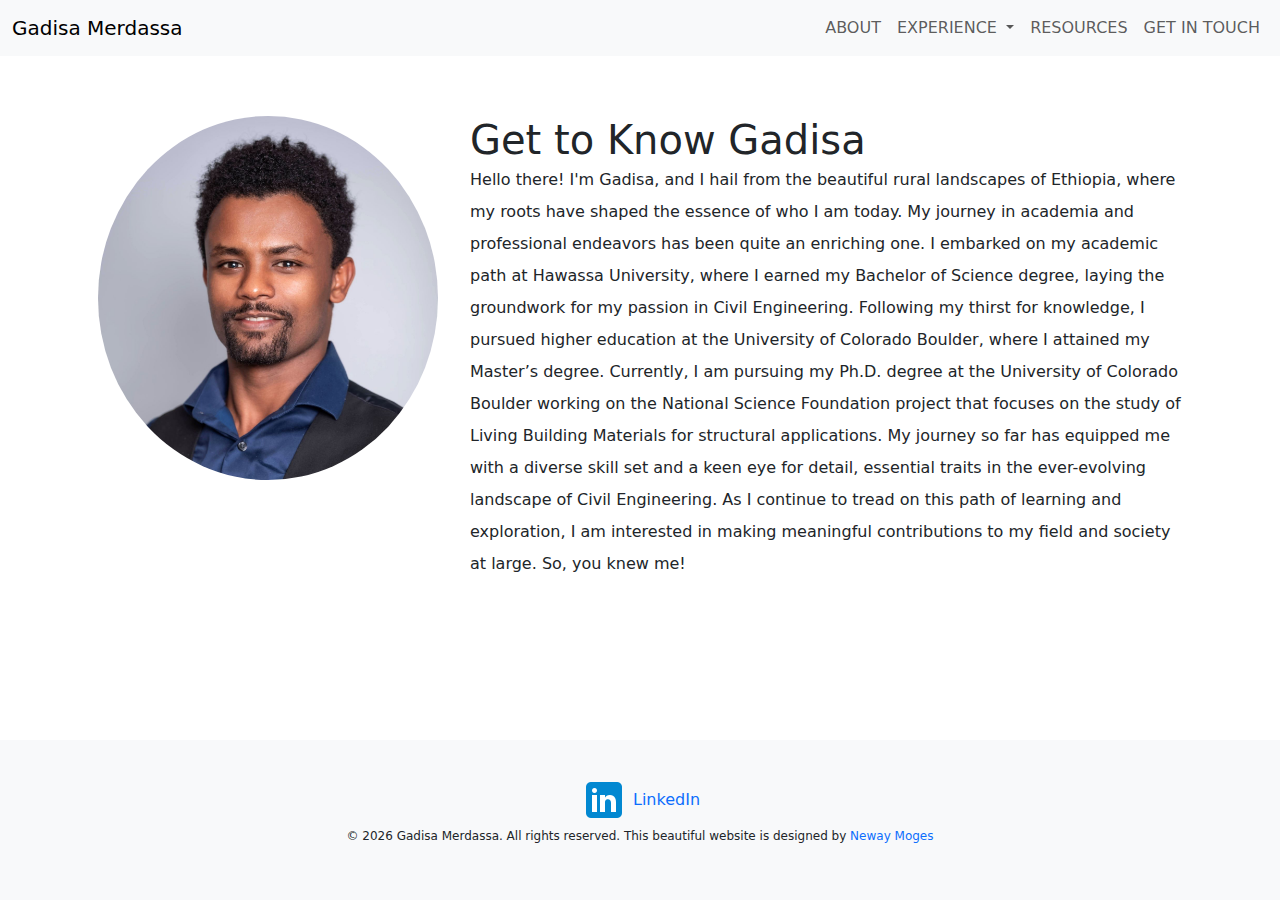
<file: index.html>
<!DOCTYPE html>
<html lang="en">
<head>
    <meta charset="utf-8">
    <meta name="viewport" content="width=device-width, initial-scale=1">
    <title>Gadisa Merdassa</title>
    <link rel="stylesheet"  href="css/styles.css">
    <link href="https://cdn.jsdelivr.net/npm/bootstrap@5.3.3/dist/css/bootstrap.min.css" rel="stylesheet"
          integrity="sha384-QWTKZyjpPEjISv5WaRU9OFeRpok6YctnYmDr5pNlyT2bRjXh0JMhjY6hW+ALEwIH" crossorigin="anonymous">

    <link rel="apple-touch-icon" sizes="180x180" href="./images/apple-touch-icon.png">
    <link rel="icon" type="image/png" sizes="32x32" href="./images/favicon-32x32.png">
    <link rel="icon" type="image/png" sizes="16x16" href="./images/favicon-16x16.png">
    <link rel="manifest" href="./images/site.webmanifest">
</head>
<body>
<nav class="navbar navbar-expand-lg bg-body-tertiary fixed-top">
    <div class="container-fluid">
        <a class="navbar-brand" href="./">Gadisa Merdassa</a>
        <button class="navbar-toggler" type="button" data-bs-toggle="collapse" data-bs-target="#navbarNav"
                aria-controls="navbarNav" aria-expanded="false" aria-label="Toggle navigation">
            <span class="navbar-toggler-icon"></span>
        </button>
        <div class="collapse navbar-collapse" id="navbarNav">
            <ul class="navbar-nav ms-auto">
                <li class="nav-item">
                    <a class="nav-link" aria-current="page" href="./">ABOUT</a>
                </li>
                <li class="nav-item dropdown">
                    <a class="nav-link dropdown-toggle" href="#" id="navbarDropdown" role="button"
                       data-bs-toggle="dropdown" aria-expanded="false">
                        EXPERIENCE
                    </a>
                    <ul class="dropdown-menu" aria-labelledby="navbarDropdown">
                        <li><a class="dropdown-item" href="subIndexes/education">Education</a></li>
                        <li><a class="dropdown-item" href="subIndexes/workExperience">Work History</a></li>
                    </ul>
                </li>
                <li class="nav-item">
                    <a class="nav-link" href="subIndexes/resources">RESOURCES</a>
                </li>
                <li class="nav-item">
                    <a class="nav-link" href="subIndexes/contact">GET IN TOUCH</a>
                </li>
            </ul>
        </div>

    </div>
</nav>
<section class="content" style="padding-top: 100px">
    <div class="container d-flex flex-wrap align-items-start justify-content-center">
        <div class="img-container col-md-4 p-3">
            <img src="images/gadisa-pic.jpg" alt="Gadisa Merdassa" class="img-fluid rounded-circle">
        </div>
        <div class="text-container col-md-8 p-3 content">
            <h1 class="text-dark mb-0">Get to Know Gadisa</h1>
            <p>Hello there! I'm Gadisa, and I hail from the beautiful rural landscapes of Ethiopia,
                where my roots have shaped the essence of who I am today. My journey in academia and professional
                endeavors has been quite an enriching one. I embarked on my academic path at Hawassa University, where
                I earned my Bachelor of Science degree, laying the groundwork for my passion in Civil Engineering.
                Following my
                thirst for knowledge, I pursued higher education at the University of Colorado Boulder, where I attained
                my Master’s degree.
                Currently, I am pursuing my Ph.D. degree at the University of Colorado Boulder working on the National
                Science Foundation project that
                focuses on the study of Living Building Materials for structural applications. My journey so far has
                equipped me with a diverse
                skill set and a keen eye for detail, essential traits in the ever-evolving landscape of Civil
                Engineering. As I continue to tread
                on this path of learning and exploration, I am interested in making meaningful contributions to my field
                and society at large.
                So, you knew me!</p>
        </div>
    </div>
</section>

<!-- Footer starts here -->
<footer class="bg-body-tertiary text-center text-lg-start footer">
    <!-- Footer content -->
    <div class="text-center p-3">
        <a href="https://www.linkedin.com/in/gadisaw1" style="text-decoration: none"><img
                src="./images/linkedIn-icon.png"
                alt="https://icons8.com/icon/13930/linkedin"> LinkedIn</a>
        <p class="copy-right" style="font-size: 0.75rem;">&copy;
            <script>document.write(new Date().getFullYear())</script>
            Gadisa Merdassa.
            All rights reserved. This beautiful website is designed by
            <a href="https://mogesneway.github.io/newaymoges.io" target="_blank" style="text-decoration: none">Neway
                Moges</a>
        </p>
    </div>
</footer>
<!-- Footer ends here -->

<script src="https://cdn.jsdelivr.net/npm/bootstrap@5.3.3/dist/js/bootstrap.bundle.min.js"
        integrity="sha384-YvpcrYf0tY3lHB60NNkmXc5s9fDVZLESaAA55NDzOxhy9GkcIdslK1eN7N6jIeHz"
        crossorigin="anonymous"></script>
</body>
</html>
</file>
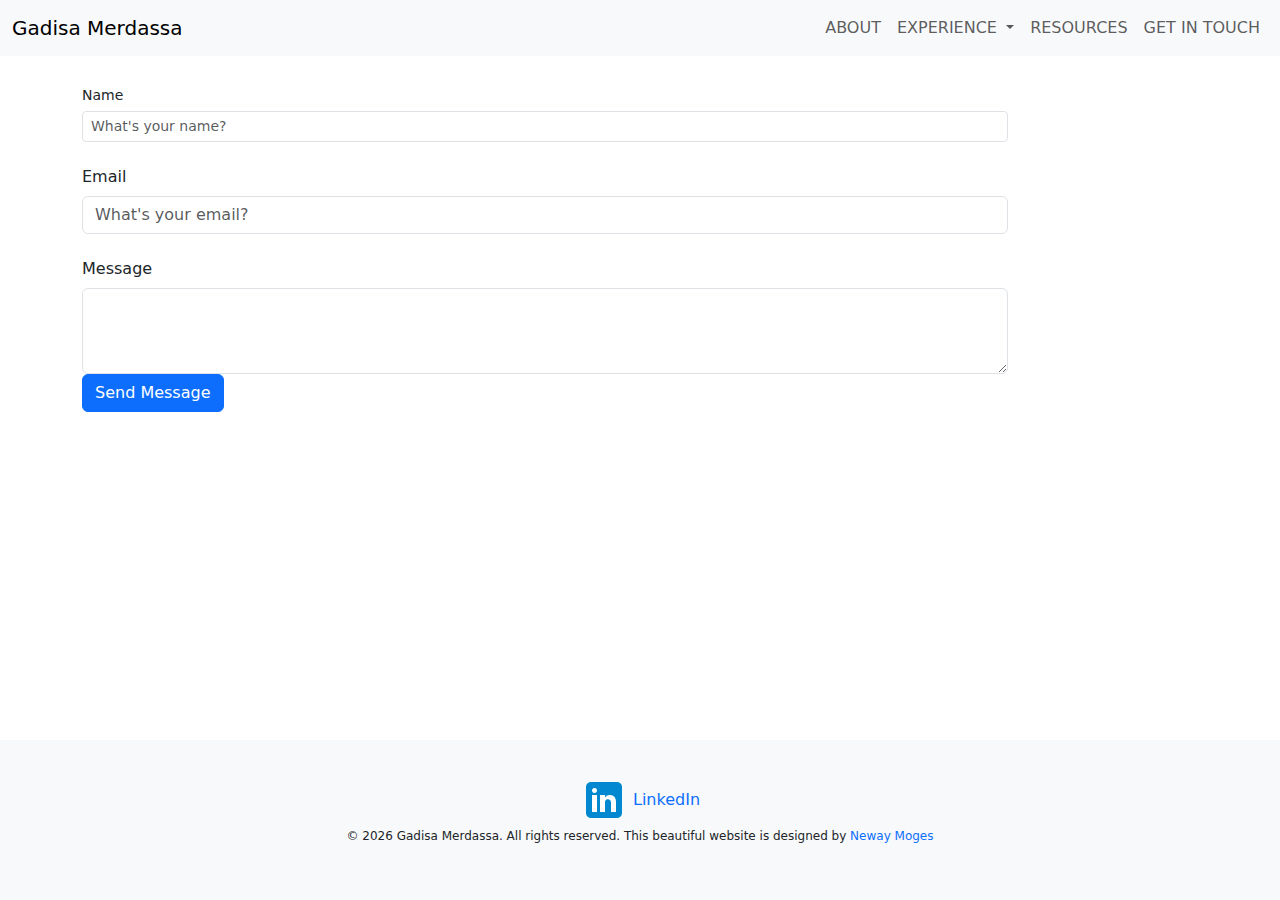
<file: subIndexes/contact.html>
<!DOCTYPE html>
<html lang="en">
<head>
    <meta charset="UTF-8">
    <meta name="viewport" content="width=device-width, initial-scale=1.0">
    <title>Get in touch</title>
    <link rel="stylesheet" type="text/css" href="../css/styles.css">
    <link href="https://cdn.jsdelivr.net/npm/bootstrap@5.3.3/dist/css/bootstrap.min.css" rel="stylesheet"
          integrity="sha384-QWTKZyjpPEjISv5WaRU9OFeRpok6YctnYmDr5pNlyT2bRjXh0JMhjY6hW+ALEwIH" crossorigin="anonymous">
    <link rel="apple-touch-icon" sizes="180x180" href="../images/apple-touch-icon.png">
    <link rel="icon" type="image/png" sizes="32x32" href="../images/favicon-32x32.png">
    <link rel="icon" type="image/png" sizes="16x16" href="../images/favicon-16x16.png">
    <link rel="manifest" href="../images/site.webmanifest">
</head>
<body>
<!--NAV BAR-->
<nav class="navbar navbar-expand-lg bg-body-tertiary fixed-top">
    <div class="container-fluid">
        <a class="navbar-brand" href="../">Gadisa Merdassa</a>
        <button class="navbar-toggler" type="button" data-bs-toggle="collapse" data-bs-target="#navbarNav"
                aria-controls="navbarNav" aria-expanded="false" aria-label="Toggle navigation">
            <span class="navbar-toggler-icon"></span>
        </button>
        <div class="collapse navbar-collapse" id="navbarNav">
            <ul class="navbar-nav ms-auto">
                <li class="nav-item">
                    <a class="nav-link" aria-current="page" href="../">ABOUT</a>
                </li>
                <li class="nav-item dropdown">
                    <a class="nav-link dropdown-toggle" href="#" id="navbarDropdown" role="button"
                       data-bs-toggle="dropdown" aria-expanded="false">
                        EXPERIENCE
                    </a>
                    <ul class="dropdown-menu" aria-labelledby="navbarDropdown">
                        <li><a class="dropdown-item" href="./education">Education</a></li>
                        <li><a class="dropdown-item" href="./workExperience">Work History</a></li>
                    </ul>
                </li>
                <li class="nav-item">
                    <a class="nav-link" href="./resources">RESOURCES</a>
                </li>
                <li class="nav-item">
                    <a class="nav-link" href="contact">GET IN TOUCH</a>
                </li>
            </ul>
        </div>
    </div>
</nav>
<!-- Navigation bar Ends here-->
<form style="padding-top: 80px" action="https://api.web3forms.com/submit" method="POST">
    <div class="container content">
        <input type="hidden" name="access_key" value="175dc615-31f1-4c10-95f2-e590d2409f44">
        <div class="row mb-3">
            <label for="colFormLabelSm" class="col-sm-3 col-form-label col-form-label-sm">Name</label>
            <div class="col-sm-10">
                <input type="text" name="name" class="form-control form-control-sm" id="colFormLabelSm"
                       placeholder="What's your name?" required>
            </div>
        </div>
        <div class="row mb-3">
            <label for="colFormLabel" class="col-sm-3 col-form-label">Email</label>
            <div class="col-sm-10">
                <input type="email" name="email" class="form-control" id="colFormLabel" placeholder="What's your email?"
                       required>
            </div>
        </div>
        <div class="row mb-3">
            <label for="exampleFormControlTextarea1" class="col-sm-3 col-form-label">Message</label>
            <div class="col-sm-10">
                <textarea name="message" class="form-control" id="exampleFormControlTextarea1" rows="3"
                          required></textarea>
            </div>
            <div class="col-12">
                <button class="btn btn-primary" type="submit">Send Message</button>
            </div>
        </div>
    </div>
</form>
<!-- Footer starts here -->
<footer class="bg-body-tertiary text-center text-lg-start footer" style="margin-top: auto;">
    <!-- Footer content -->
    <div class="text-center p-3">
        <a href="https://www.linkedin.com/in/gadisaw1" style="text-decoration: none"><img
                src="../images/linkedIn-icon.png"
                alt="https://icons8.com/icon/13930/linkedin"> LinkedIn</a>
        <p class="copy-right" style="font-size: 0.75rem;">&copy;
            <script>document.write(new Date().getFullYear())</script>
            Gadisa Merdassa.
            All rights reserved. This beautiful website is designed by
            <a href="https://mogesneway.github.io/newaymoges.io" target="_blank" style="text-decoration: none">Neway
                Moges</a>
        </p>
    </div>
</footer>
<!-- Footer ends here -->

<script src="https://cdn.jsdelivr.net/npm/bootstrap@5.3.3/dist/js/bootstrap.bundle.min.js"
        integrity="sha384-YvpcrYf0tY3lHB60NNkmXc5s9fDVZLESaAA55NDzOxhy9GkcIdslK1eN7N6jIeHz"
        crossorigin="anonymous"></script>
</body>
</html>
</file>
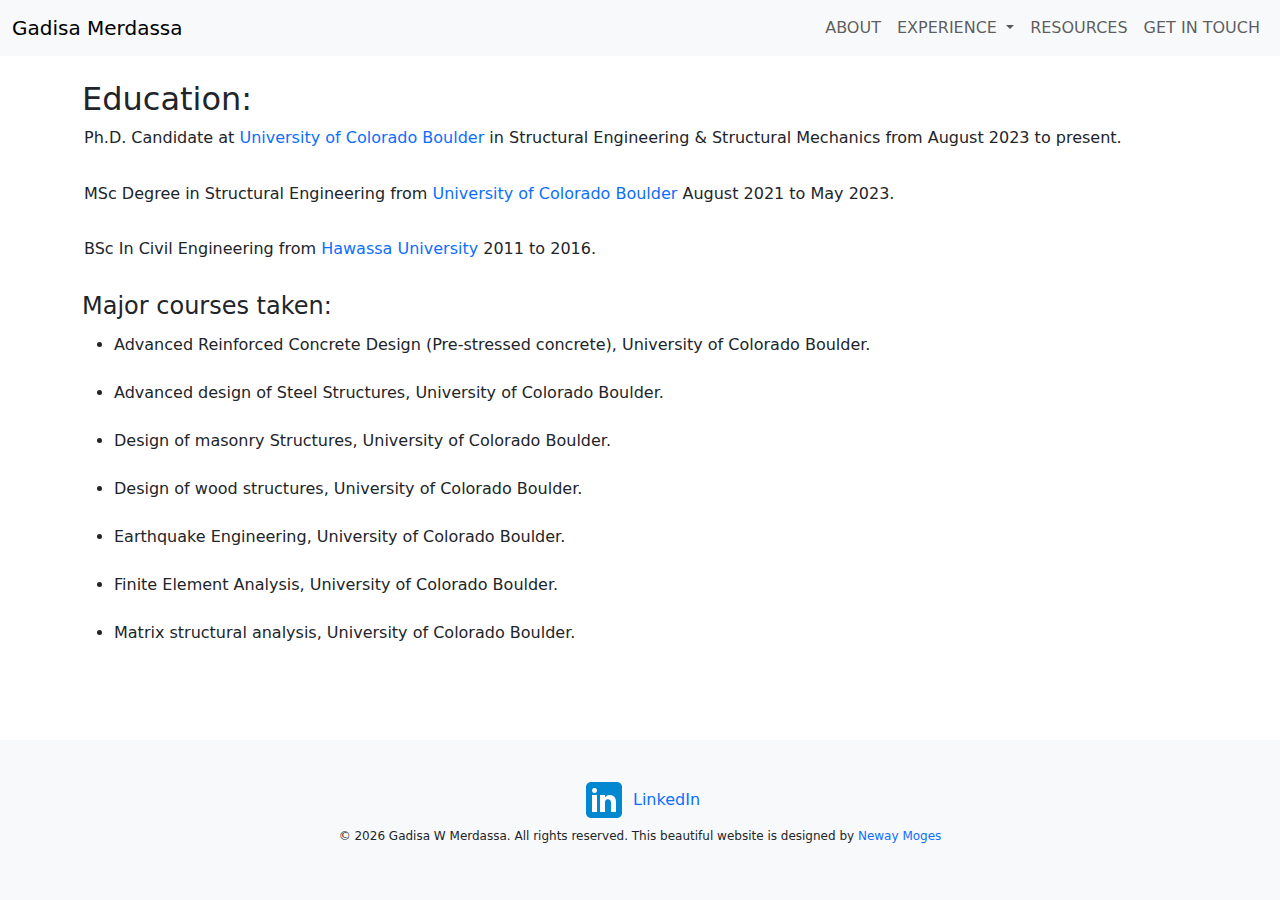
<file: subIndexes/education.html>
<!doctype html>
<html lang="en">
<head>
    <meta charset="utf-8">
    <meta name="viewport" content="width=device-width, initial-scale=1">
    <title>Education</title>
    <link rel="stylesheet" type="text/css" href="../css/styles.css">
    <link href="https://cdn.jsdelivr.net/npm/bootstrap@5.3.3/dist/css/bootstrap.min.css" rel="stylesheet"
          integrity="sha384-QWTKZyjpPEjISv5WaRU9OFeRpok6YctnYmDr5pNlyT2bRjXh0JMhjY6hW+ALEwIH" crossorigin="anonymous">
    <link rel="apple-touch-icon" sizes="180x180" href="../images/apple-touch-icon.png">
    <link rel="icon" type="image/png" sizes="32x32" href="../images/favicon-32x32.png">
    <link rel="icon" type="image/png" sizes="16x16" href="../images/favicon-16x16.png">
    <link rel="manifest" href="../images/site.webmanifest">
</head>
<body>
    <!--NAV BAR-->
    <nav class="navbar navbar-expand-lg bg-body-tertiary fixed-top">
        <div class="container-fluid">
            <a class="navbar-brand" href="../">Gadisa Merdassa</a>
            <button class="navbar-toggler" type="button" data-bs-toggle="collapse" data-bs-target="#navbarNav"
                    aria-controls="navbarNav" aria-expanded="false" aria-label="Toggle navigation">
                <span class="navbar-toggler-icon"></span>
            </button>
            <div class="collapse navbar-collapse" id="navbarNav">
                <ul class="navbar-nav ms-auto">
                    <li class="nav-item">
                        <a class="nav-link" aria-current="page" href="../">ABOUT</a>
                    </li>
                    <li class="nav-item dropdown">
                        <a class="nav-link dropdown-toggle" href="#" id="navbarDropdown" role="button"
                           data-bs-toggle="dropdown" aria-expanded="false">
                            EXPERIENCE
                        </a>
                        <ul class="dropdown-menu" aria-labelledby="navbarDropdown">
                            <li><a class="dropdown-item" href="./education">Education</a></li>
                            <li><a class="dropdown-item" href="./workExperience">Work History</a></li>

                        </ul>
                    </li>
                    <li class="nav-item">
                        <a class="nav-link" href="#">RESOURCES</a>
                    </li>
                    <li class="nav-item">
                        <a class="nav-link" href="contact">GET IN TOUCH</a>
                    </li>
                </ul>
            </div>
        </div>
    </nav>
    <!-- Navigation bar Ends here-->
    <section class="content">
        <div class="container">
            <div class="text-dark" style="padding-top: 80px">
                <h2>Education:</h2>
                <h6>Ph.D. Candidate at <a href="https://www.colorado.edu
" target="_blank" style="text-decoration: none">University of Colorado Boulder</a> in Structural Engineering &
                    Structural Mechanics
                    from August 2023 to present.</h6><br>
                <h6>MSc Degree in Structural Engineering from <a href="https://www.colorado.edu
" target="_blank" style="text-decoration: none">University of Colorado Boulder</a> August 2021 to May 2023.</h6><br>
                <h6>BSc In Civil Engineering from <a href="https://www.hu.edu.et
" target="_blank" style="text-decoration: none">Hawassa University</a> 2011 to 2016.</h6><br>
                <h4>Major courses taken:</h4>
                <ul>
                    <li><p>Advanced Reinforced Concrete Design (Pre-stressed concrete), University of Colorado
                        Boulder.</p></li>
                    <li><p>Advanced design of Steel Structures, University of Colorado Boulder.</p></li>
                    <li><p>Design of masonry Structures, University of Colorado Boulder.</p></li>
                    <li><p>Design of wood structures, University of Colorado Boulder.</p></li>
                    <li><p>Earthquake Engineering, University of Colorado Boulder.</p></li>
                    <li><p>Finite Element Analysis, University of Colorado Boulder.</p></li>
                    <li><p>Matrix structural analysis, University of Colorado Boulder.</p></li>
                </ul>
            </div>
        </div>
    </section>

<footer class="bg-body-tertiary text-center text-lg-start footer" style="margin-top: auto;">
    <!-- Footer content -->
    <div class="text-center p-3">
        <a href="https://www.linkedin.com/in/gadisaw1" style="text-decoration: none"><img
                src="../images/linkedIn-icon.png"
                alt="https://icons8.com/icon/13930/linkedin"> LinkedIn</a>
        <p class="copy-right" style="font-size: .75rem;">&copy;
            <script>document.write(new Date().getFullYear())</script>
            Gadisa W Merdassa.
            All rights reserved. This beautiful website is designed by
            <a href="https://mogesneway.github.io/newaymoges.io" target="_blank" style="text-decoration: none">Neway
                Moges</a></p>
    </div>
</footer>

<script src="https://cdn.jsdelivr.net/npm/bootstrap@5.3.3/dist/js/bootstrap.bundle.min.js"
        integrity="sha384-YvpcrYf0tY3lHB60NNkmXc5s9fDVZLESaAA55NDzOxhy9GkcIdslK1eN7N6jIeHz"
        crossorigin="anonymous"></script>
</body>
</html>
</file>
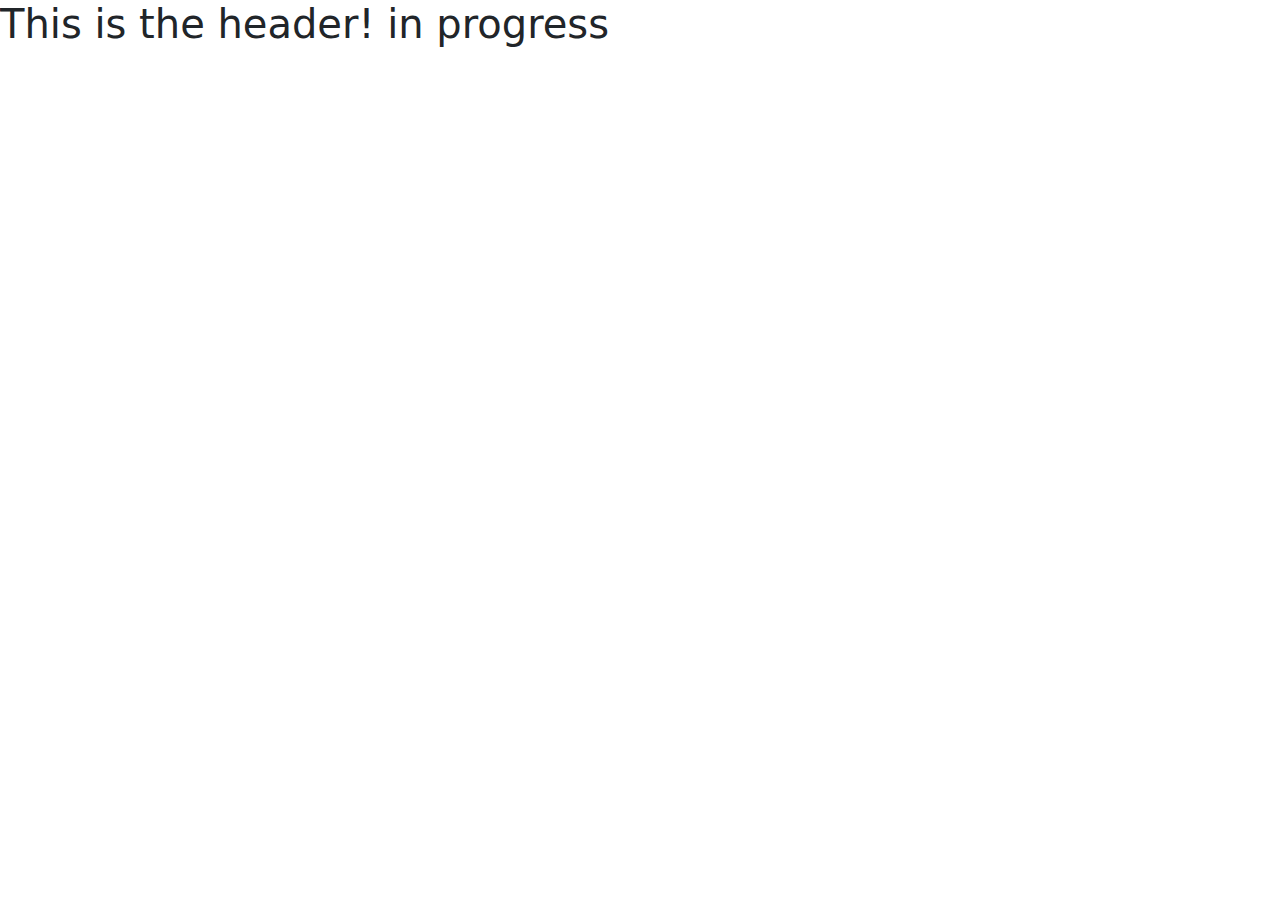
<file: subIndexes/header.html>
<!doctype html>
<html lang="en">
  <head>
    <meta charset="utf-8">
    <meta name="viewport" content="width=device-width, initial-scale=1">
    <title>header</title>
    <link href="https://cdn.jsdelivr.net/npm/bootstrap@5.3.3/dist/css/bootstrap.min.css" rel="stylesheet"
          integrity="sha384-QWTKZyjpPEjISv5WaRU9OFeRpok6YctnYmDr5pNlyT2bRjXh0JMhjY6hW+ALEwIH" crossorigin="anonymous">
  </head>
  <body>
    <h1>This is the header! in progress</h1>
    <script src="https://cdn.jsdelivr.net/npm/bootstrap@5.3.3/dist/js/bootstrap.bundle.min.js"
            integrity="sha384-YvpcrYf0tY3lHB60NNkmXc5s9fDVZLESaAA55NDzOxhy9GkcIdslK1eN7N6jIeHz"
            crossorigin="anonymous"></script>
  </body>
</html>
</file>
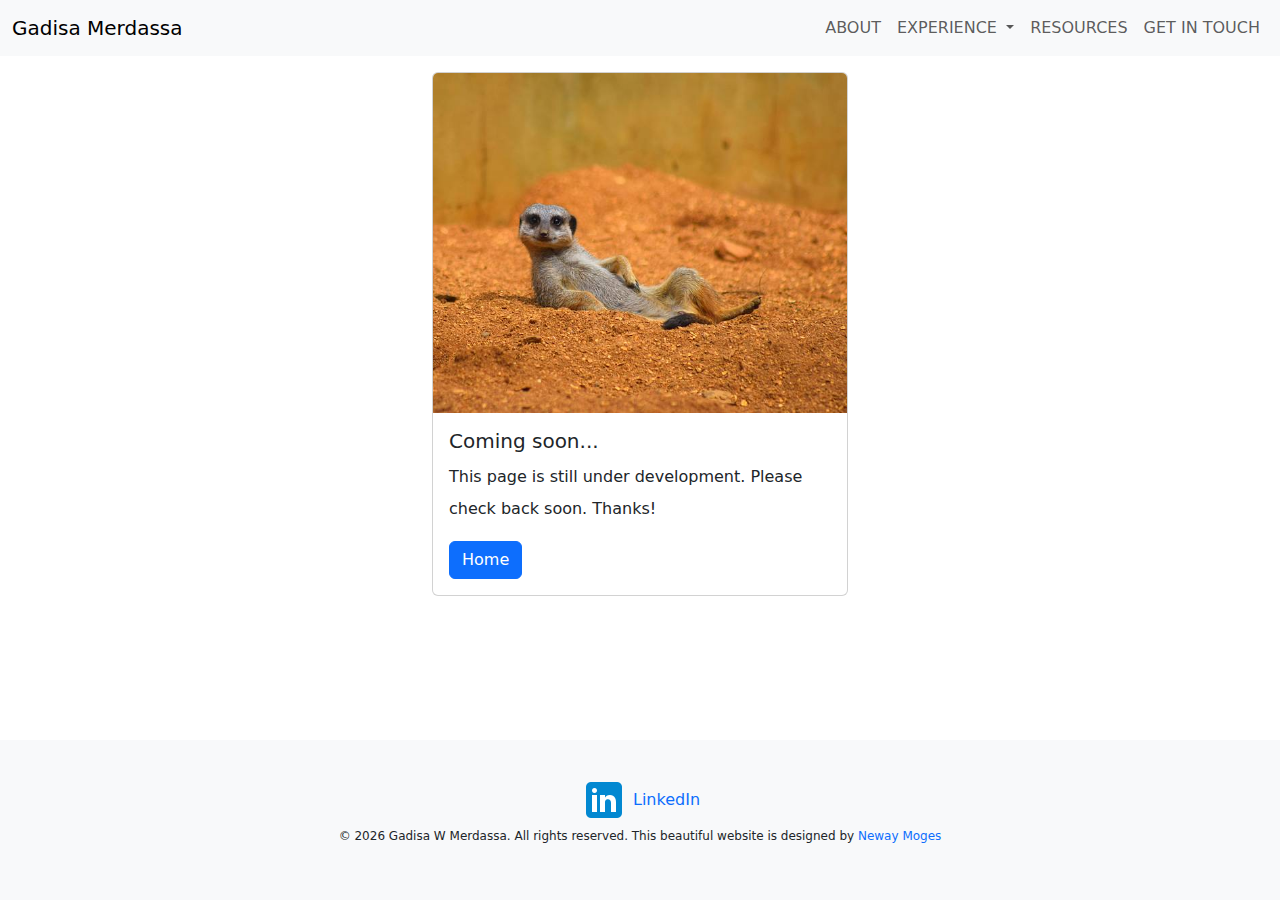
<file: subIndexes/resources.html>
<!DOCTYPE html>
<html lang="en">
<head>
    <meta charset="UTF-8">
    <meta name="viewport" content="width=device-width, initial-scale=1">
    <title>Resources</title>
    <link rel="stylesheet"  href="../css/styles.css">
    <link href="https://cdn.jsdelivr.net/npm/bootstrap@5.3.3/dist/css/bootstrap.min.css" rel="stylesheet"
          integrity="sha384-QWTKZyjpPEjISv5WaRU9OFeRpok6YctnYmDr5pNlyT2bRjXh0JMhjY6hW+ALEwIH" crossorigin="anonymous">

    <link rel="apple-touch-icon" sizes="180x180" href="./images/apple-touch-icon.png">
    <link rel="icon" type="image/png" sizes="32x32" href="./images/favicon-32x32.png">
    <link rel="icon" type="image/png" sizes="16x16" href="./images/favicon-16x16.png">
    <link rel="manifest" href="./images/site.webmanifest">
</head>
<body>
    <!--NAV BAR-->
    <nav class="navbar navbar-expand-lg bg-body-tertiary fixed-top">
        <div class="container-fluid">
            <a class="navbar-brand" href="../">Gadisa Merdassa</a>
            <button class="navbar-toggler" type="button" data-bs-toggle="collapse" data-bs-target="#navbarNav"
                    aria-controls="navbarNav" aria-expanded="false" aria-label="Toggle navigation">
                <span class="navbar-toggler-icon"></span>
            </button>
            <div class="collapse navbar-collapse" id="navbarNav">
                <ul class="navbar-nav ms-auto">
                    <li class="nav-item">
                        <a class="nav-link" aria-current="page" href="../">ABOUT</a>
                    </li>
                    <li class="nav-item dropdown">
                        <a class="nav-link dropdown-toggle" href="#" id="navbarDropdown" role="button"
                           data-bs-toggle="dropdown" aria-expanded="false">
                            EXPERIENCE
                        </a>
                        <ul class="dropdown-menu" aria-labelledby="navbarDropdown">
                            <li><a class="dropdown-item" href="./education">Education</a></li>
                            <li><a class="dropdown-item" href="./workExperience">Work History</a></li>

                        </ul>
                    </li>
                    <li class="nav-item">
                        <a class="nav-link" href="./resources">RESOURCES</a>
                    </li>
                    <li class="nav-item">
                        <a class="nav-link" href="contact">GET IN TOUCH</a>
                    </li>
                </ul>
            </div>
        </div>
    </nav>
    <!-- Navigation bar Ends here-->

    <div class="card" style="width: 26rem; margin: auto">
        <img src="../images/placeholderPIC.jpg" class="card-img-top" alt="">
        <div class="card-body">
            <h5 class="card-title">Coming soon...</h5>
            <p class="card-text">This page is still under development. Please check back soon. Thanks!</p>
            <a href="../" class="btn btn-primary">Home</a>

        </div>

    </div>

<footer class="bg-body-tertiary text-center text-lg-start footer" style="margin-top: auto;">
    <!-- Footer content -->
    <div class="text-center p-3">
        <a href="https://www.linkedin.com/in/gadisaw1" style="text-decoration: none"><img
                src="../images/linkedIn-icon.png"
                alt="https://icons8.com/icon/13930/linkedin"> LinkedIn</a>
        <p class="copy-right" style="font-size: .75rem;">&copy;
            <script>document.write(new Date().getFullYear())</script>
            Gadisa W Merdassa.
            All rights reserved. This beautiful website is designed by
            <a href="https://mogesneway.github.io/newaymoges.io" target="_blank" style="text-decoration: none">Neway
                Moges</a></p>
    </div>
</footer>

<script src="https://cdn.jsdelivr.net/npm/bootstrap@5.3.3/dist/js/bootstrap.bundle.min.js"
        integrity="sha384-YvpcrYf0tY3lHB60NNkmXc5s9fDVZLESaAA55NDzOxhy9GkcIdslK1eN7N6jIeHz"
        crossorigin="anonymous"></script>

</body>
</html>
</file>
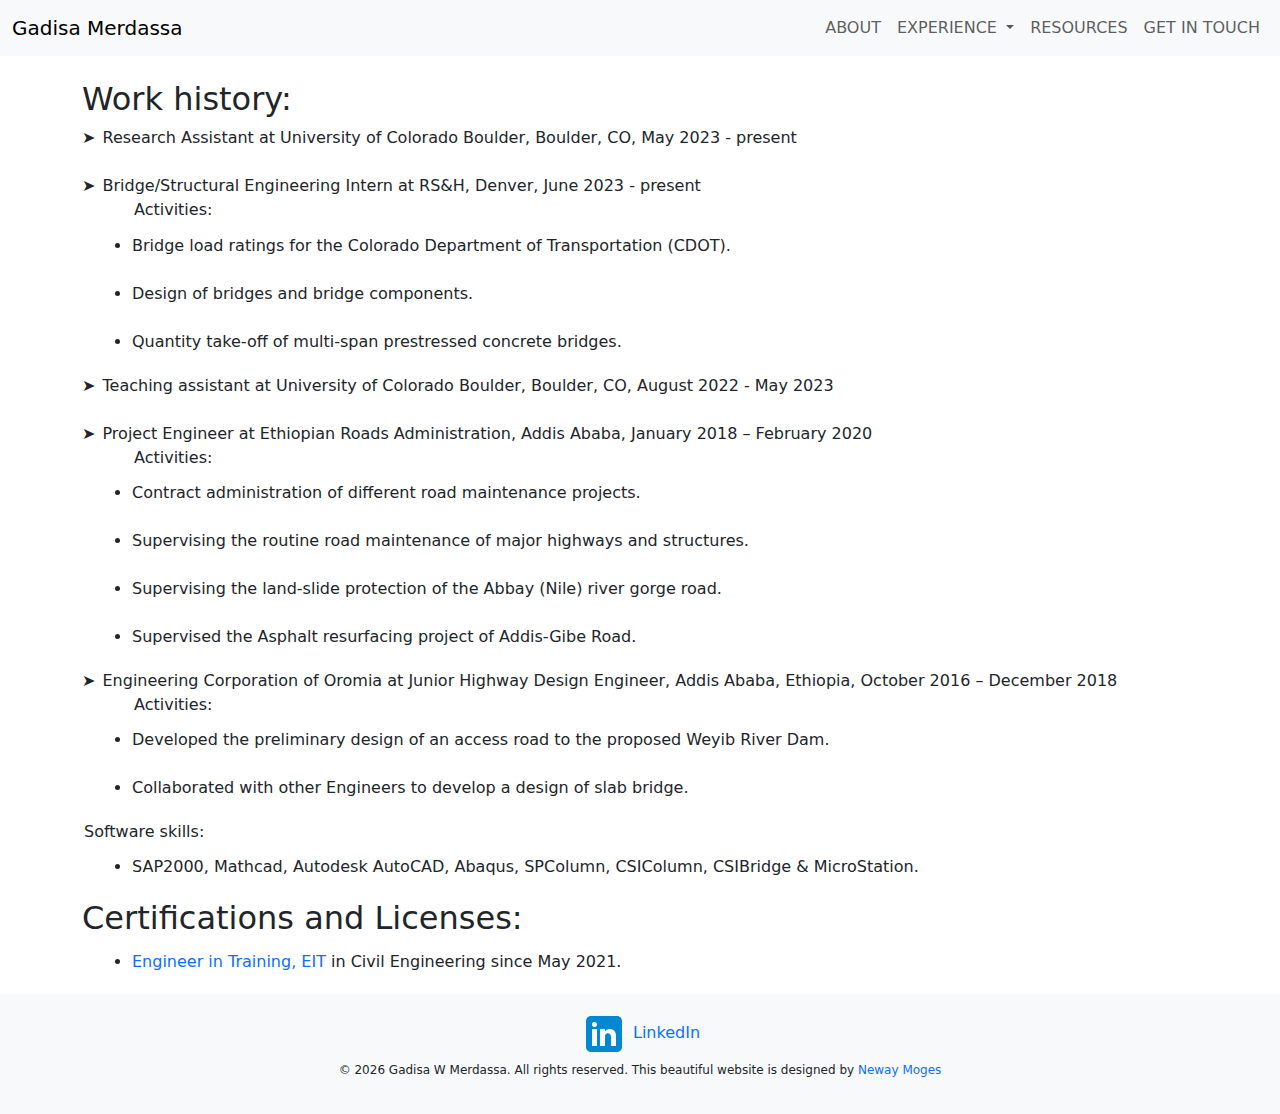
<file: subIndexes/workExperience.html>
<!doctype html>
<html lang="en">
<head>
    <meta charset="utf-8">
    <meta name="viewport" content="width=device-width, initial-scale=1">
    <title>Work Experience</title>
    <link rel="stylesheet" type="text/css" href="../css/styles.css">
    <link href="https://cdn.jsdelivr.net/npm/bootstrap@5.3.3/dist/css/bootstrap.min.css" rel="stylesheet"
          integrity="sha384-QWTKZyjpPEjISv5WaRU9OFeRpok6YctnYmDr5pNlyT2bRjXh0JMhjY6hW+ALEwIH" crossorigin="anonymous">
    <link rel="apple-touch-icon" sizes="180x180" href="../images/apple-touch-icon.png">
    <link rel="icon" type="image/png" sizes="32x32" href="../images/favicon-32x32.png">
    <link rel="icon" type="image/png" sizes="16x16" href="../images/favicon-16x16.png">
    <link rel="manifest" href="../images/site.webmanifest">
</head>
<body>
<!--NAV BAR-->
<nav class="navbar navbar-expand-lg bg-body-tertiary fixed-top">
    <div class="container-fluid">
        <a class="navbar-brand" href="../">Gadisa Merdassa</a>
        <button class="navbar-toggler" type="button" data-bs-toggle="collapse" data-bs-target="#navbarNav"
                aria-controls="navbarNav" aria-expanded="false" aria-label="Toggle navigation">
            <span class="navbar-toggler-icon"></span>
        </button>
        <div class="collapse navbar-collapse" id="navbarNav">
            <ul class="navbar-nav ms-auto">
                <li class="nav-item">
                    <a class="nav-link" aria-current="page" href="../">ABOUT</a>
                </li>
                <li class="nav-item dropdown">
                    <a class="nav-link dropdown-toggle" href="#" id="navbarDropdown" role="button"
                       data-bs-toggle="dropdown" aria-expanded="false">
                        EXPERIENCE
                    </a>
                    <ul class="dropdown-menu" aria-labelledby="navbarDropdown">
                        <li><a class="dropdown-item" href="./education">Education</a></li>
                        <li><a class="dropdown-item" href="./workExperience">Work History</a></li>

                    </ul>
                </li>
                <li class="nav-item">
                    <a class="nav-link" href="./resources">RESOURCES</a>
                </li>
                <li class="nav-item">
                    <a class="nav-link" href="./contact">GET IN TOUCH</a>
                </li>
            </ul>
        </div>
    </div>
</nav>
<!-- Navigation bar Ends here-->
<section class="content">
    <div class="container">
        <div class="text-dark; work-history" style="padding-top: 80px">
            <h2>Work history:</h2>
            <span class="arrow">&#10148; <h6 style="display: inline">Research Assistant at University of Colorado Boulder, Boulder, CO, May 2023 - present</h6></span><br>
            <br>
            <span class="arrow">&#10148; <h6 style="display: inline">Bridge/Structural Engineering Intern at RS&H, Denver, June 2023 - present</h6></span><br>

            <ul>
                <h6>Activities:</h6>
                <li><p>Bridge load ratings for the Colorado Department of Transportation (CDOT).</p></li>
                <li><p>Design of bridges and bridge components.</p></li>
                <li><p>Quantity take-off of multi-span prestressed concrete bridges.</p></li>

            </ul>
            <span class="arrow">&#10148; <h6 style="display: inline">Teaching assistant at University of Colorado Boulder, Boulder, CO, August 2022 - May 2023
          </h6></span>
            <br><br>
            <span class="arrow">&#10148; <h6 style="display: inline">Project Engineer at Ethiopian Roads Administration, Addis Ababa, January 2018 –
              February 2020</h6></span><br>
            <ul>
                <h6>Activities:</h6>
                <li><p>Contract administration of different road maintenance projects.</p></li>
                <li><p>Supervising the routine road maintenance of major highways and structures.</p></li>
                <li><p>Supervising the land-slide protection of the Abbay (Nile) river gorge road.</p></li>
                <li><p>Supervised the Asphalt resurfacing project of Addis-Gibe Road.</p></li>
            </ul>
            <span class="arrow">&#10148; <h6 style="display: inline">Engineering Corporation of Oromia at Junior Highway Design Engineer, Addis Ababa,
              Ethiopia, October 2016 – December 2018</h6></span><br>
            <ul>
                <h6>Activities:</h6>
                <li><p>Developed the preliminary design of an access road to the proposed Weyib River Dam.</p></li>
                <li><p>Collaborated with other Engineers to develop a design of slab bridge.</p></li>
            </ul>
            <h6>Software skills:</h6>
            <ul>
                <li><p>SAP2000, Mathcad, Autodesk AutoCAD, Abaqus, SPColumn, CSIColumn, CSIBridge & MicroStation.</p>
                </li>
            </ul>

            <h2>Certifications and Licenses:</h2>
            <ul>
                <li><p><a href="https://account.ncees.org/rn/2121712-1422563-c92db81" style="text-decoration: none"
                          target="_blank">Engineer in Training, EIT</a> in Civil Engineering since May 2021.</p>
                </li>
            </ul>

        </div>
    </div>
</section>
<footer   class="bg-body-tertiary text-center text-lg-start" style="margin-top: auto; ">
    <!-- Footer content -->
    <div class="text-center p-3">
        <a href="https://www.linkedin.com/in/gadisaw1" style="text-decoration: none"><img
                src="../images/linkedIn-icon.png"
                alt="https://icons8.com/icon/13930/linkedin"> LinkedIn</a>
        <p class="copy-right" style="font-size: 0.75rem;">&copy;
            <script>document.write(new Date().getFullYear())</script>
            Gadisa W Merdassa.
            All rights reserved. This beautiful website is designed by
            <a href="https://mogesneway.github.io/newaymoges.io" target="_blank" style="text-decoration: none">Neway
                Moges</a>
        </p>
    </div>
</footer>

<script src="https://cdn.jsdelivr.net/npm/bootstrap@5.3.3/dist/js/bootstrap.bundle.min.js"
        integrity="sha384-YvpcrYf0tY3lHB60NNkmXc5s9fDVZLESaAA55NDzOxhy9GkcIdslK1eN7N6jIeHz"
        crossorigin="anonymous"></script>
</body>
</html>
</file>
<file: css/styles.css>
*{
  margin: 0;
  padding: 0;
  box-sizing: border-box;
}
body{
  font-family: 'Merriweather', serif;
  background-color: #F9F9F9;
  min-height: 100vh;
  display: flex;
  flex-direction: column;
}
/* Custom CSS for footer */
.footer {
  background-color: #f8f9fa;
  margin-top: 40px;
  padding: 20px;
  text-align: center;
}
p{
  line-height: 2;
}
.work-history{
}

.work-history ul {
  padding-left: 50px;
}
.arrow {
  margin-right: 2px;
}

@media screen and (max-width: 600px) {
  .work-header {
    display: block; /* Change display to block for smaller screens */
  }
}
h6{
  line-height: 4;
  padding: 2px;
  display: block;
}

.content{
  flex: 1;
}
</file>
